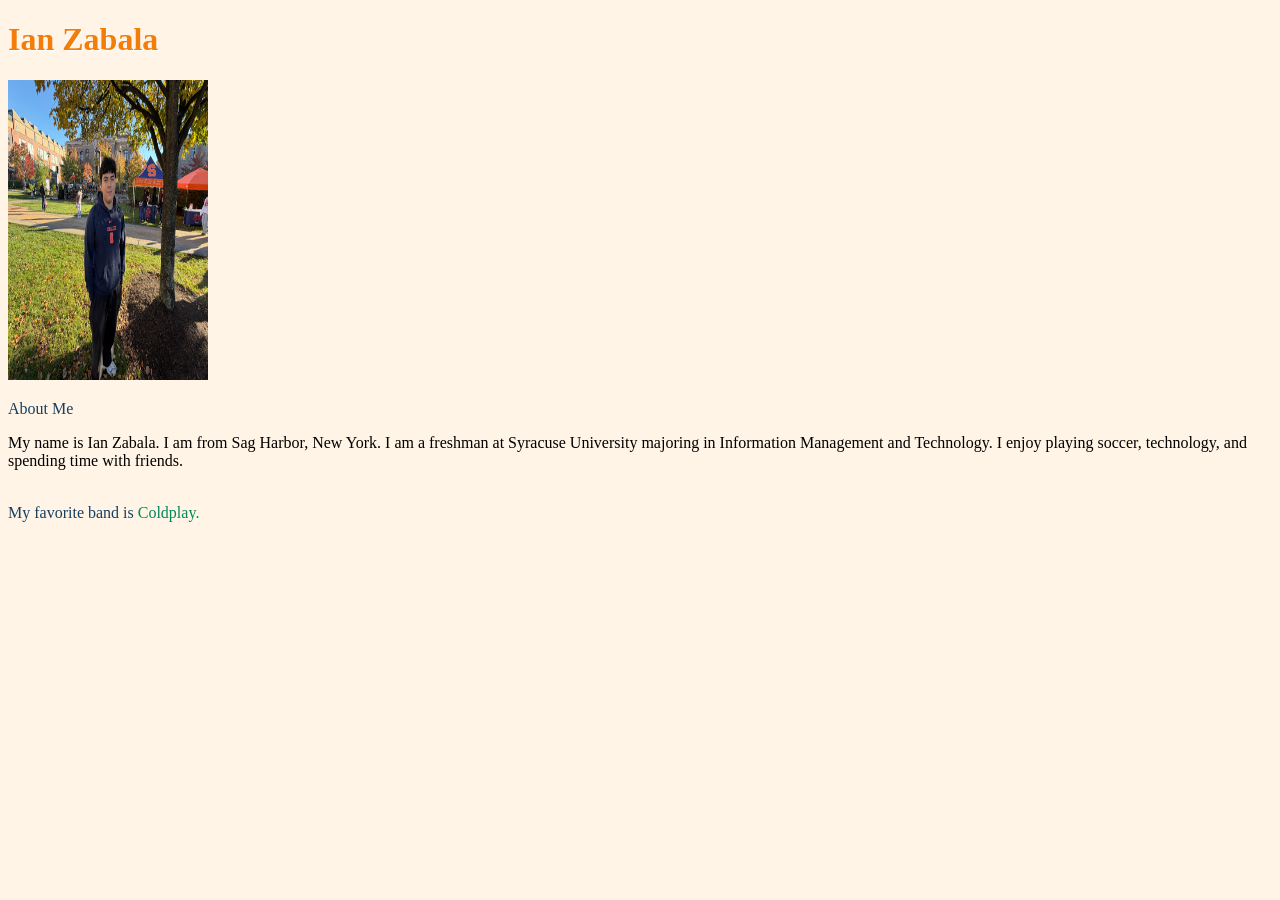
<file: index.html>
<!DOCTYPE html>
<html lang="en">
<head>
    <meta charset="UTF-8">
    <meta name="viewport" content="width=device-width, initial-scale=1.0">
    <title>Ian Zabala</title>
    <link rel="stylesheet" href="design.css">
</head>
<body>
 <h1>Ian Zabala</h1>
 <p><img src="me.jpeg" width="200" height="300" alt="Ian wearing a Syracuse hoodie outdoors"></p>
 <div class="about">About Me</div>
 <p>My name is Ian Zabala. I am from Sag Harbor, New York.
I am a freshman at Syracuse University majoring in
Information Management and Technology. I enjoy playing
soccer, technology, and spending time with friends.</p>
<br/>
<span class="about">My favorite band is</span>
<span class="music">Coldplay.</span>
</body>
</html>
</file>
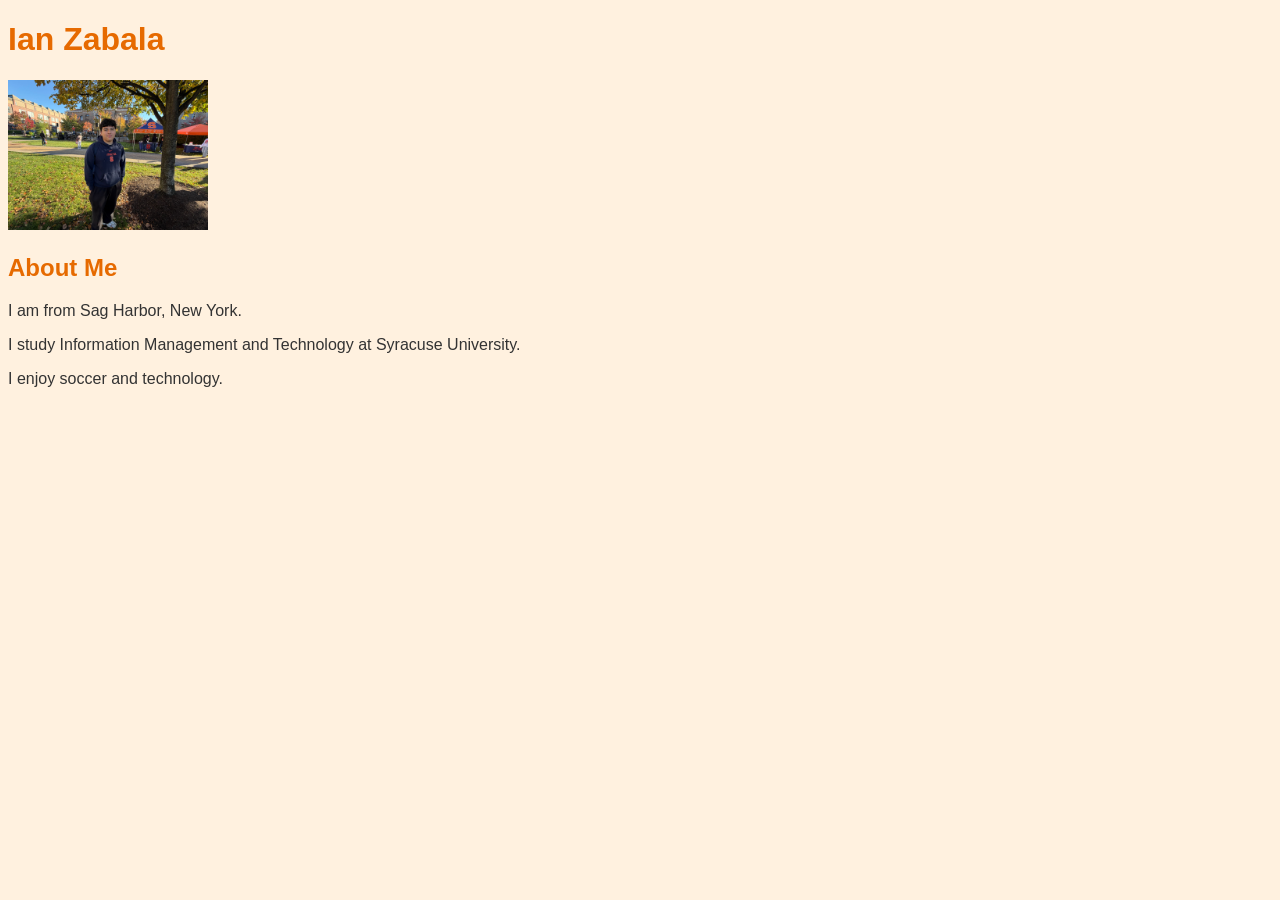
<file: ai.html>
<!DOCTYPE html>
<html lang="en">
<head>
    <meta charset="UTF-8">
    <title>Ian Zabala - About Me</title>
    <style>
        body {
            background-color: #fff1df;
            font-family: Arial, sans-serif;
            color: #333333;
        }
        h1, h2 {
            color: #e66a00;
        }
        img {
            width: 200px;
            height: auto;
        }
    </style>
</head>
<body>
    <h1>Ian Zabala</h1>
    <img src="me.jpeg" alt="Portrait of Ian Zabala">
    <h2>About Me</h2>
    <p>I am from Sag Harbor, New York.</p>
    <p>I study Information Management and Technology at Syracuse University.</p>
    <p>I enjoy soccer and technology.</p>
</body>
</html>
</file>
<file: design.css>
body {
    background: #fff4e6;
}

h1 {
    color: #f37d08;
    text-shadow: 1px 1px #ffffff;
}

.about {
    color: #173f5f;
}

.music {
    color: #00875a;
}
</file>
